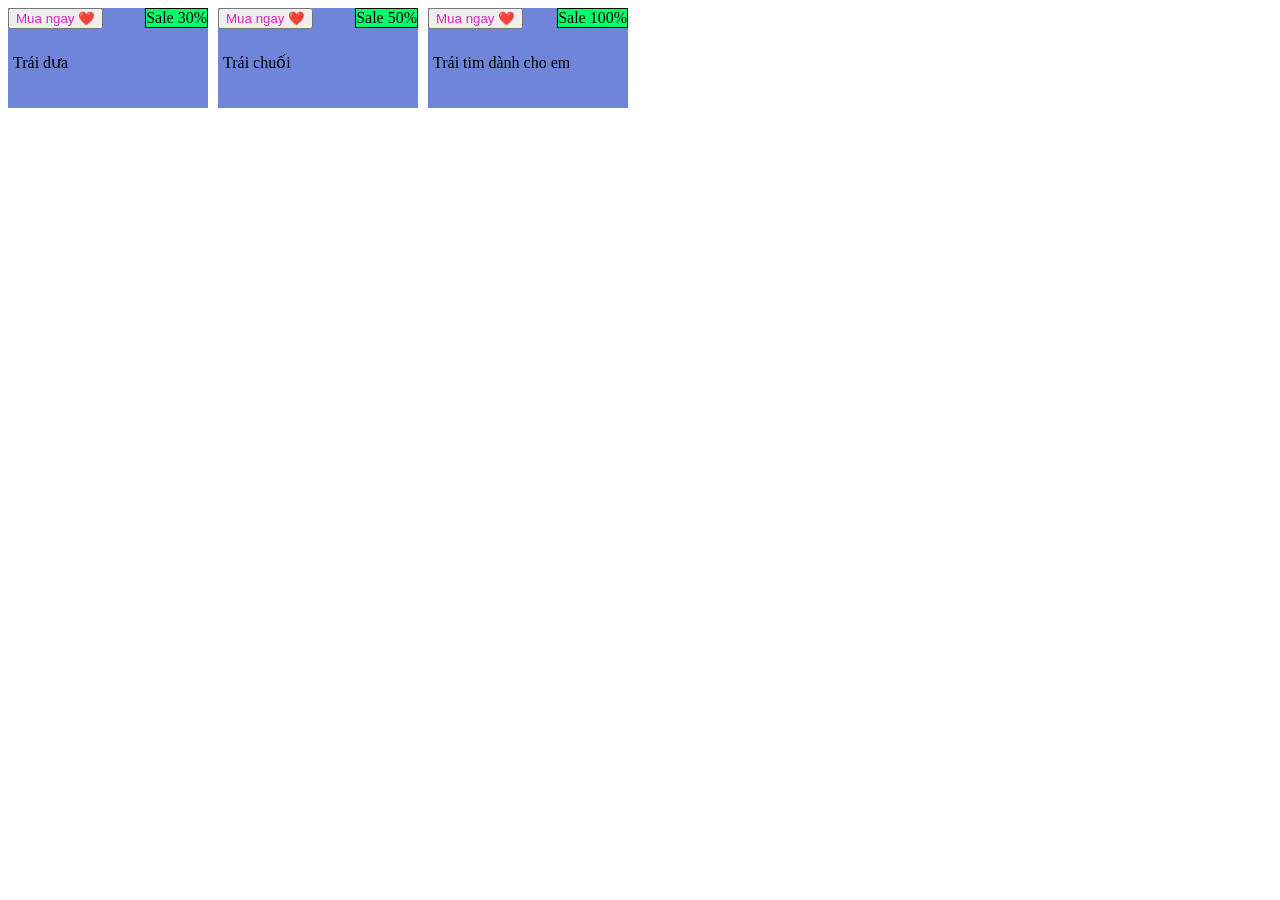
<file: index.html>
<!DOCTYPE html>
<html lang="en">
<head>
    <meta charset="UTF-8">
    <meta name="viewport" content="width=device-width, initial-scale=1.0">
    <title>Document</title>
</head>
<link rel="stylesheet" href="/styles1.css">
<body>
    <div class="product-card">
        <span class="badge-sale">Sale 30%</span>
        <button class="btn-heart">Mua ngay ❤️</button>
        <p>Trái dưa</p>
    </div>
    <div class="product-card">
        <span class="badge-sale">Sale 50%</span>
        <button class="btn-heart">Mua ngay ❤️</button>
        <p>Trái chuối</p>
    </div>
    <div class="product-card">
        <span class="badge-sale">Sale 100%</span>
        <button class="btn-heart">Mua ngay ❤️</button>
        <p>Trái tim dành cho em</p>
    </div>
</body>
</html>
</file>
<file: styles1.css>
:root {
    --main-color: rgb(110, 133, 217);
    --badge-color: rgb(0, 255, 106);
    --button-color: rgb(225, 33, 196);
}
body {
    display: flex;
    gap: 10px;
}
.product-card {
    position: relative;
    width: 200px;
    height: 100px;
    background-color: var(--main-color);
}
.badge-sale {
    position: absolute;
    right: 0;
    border: 1px solid black;
    background-color: var(--badge-color);
}
.btn-heart {
    position: absolute;
    left: 0;
    color: var(--button-color);
}
p {
    position: absolute;
    bottom: 20px;
    left: 5px;
}
</file>
